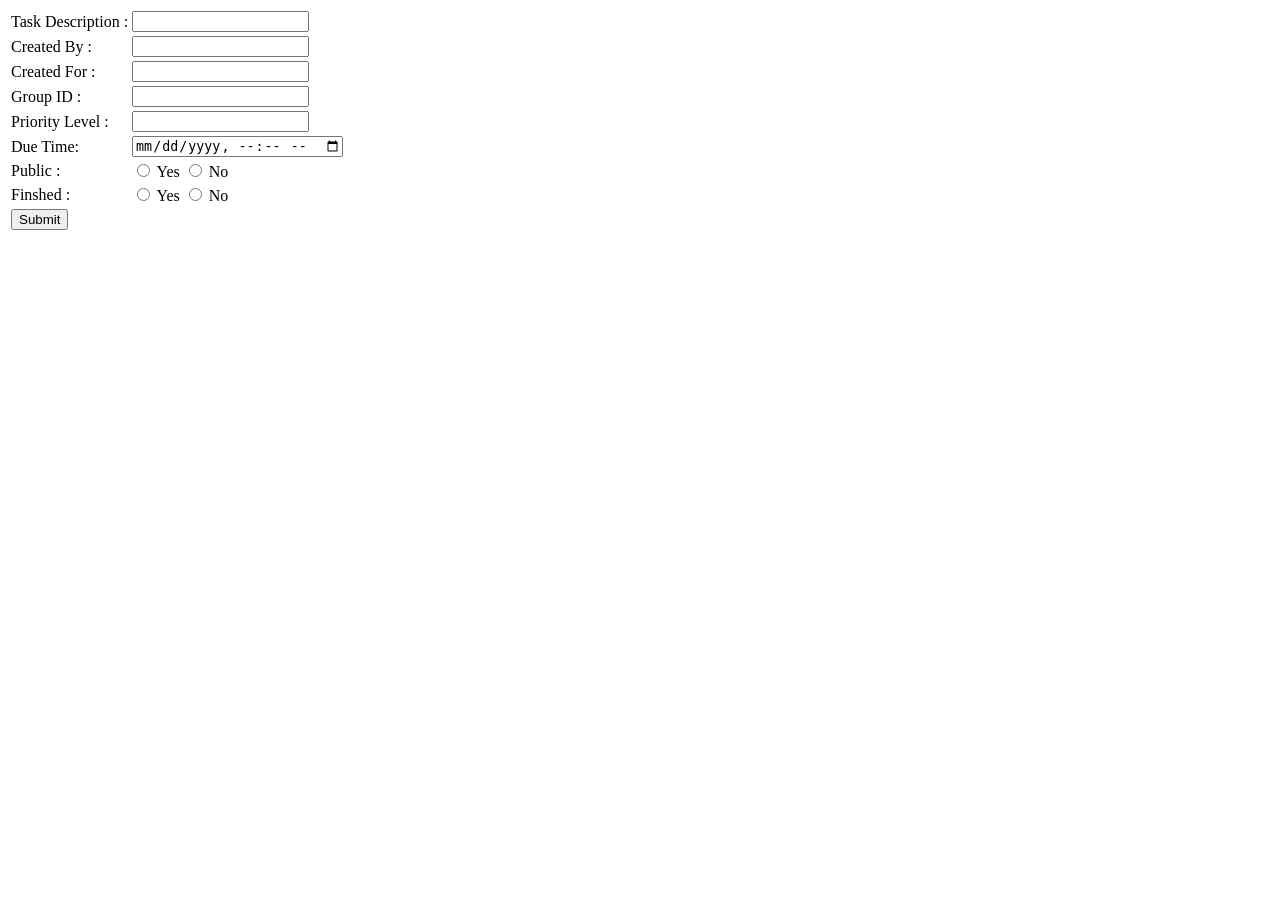
<file: persistence-laboratory-priority-2-0-main/create_task.html>
<!DOCTYPE HTML>
<html>
<head>
  <title>New Task</title>
</head>
<body>
 <form action="post_new_task.php" method="POST">
  <table>


   <tr>
    <td>Task Description :</td>
    <td><input type="text" name="task_description" required></td>
   </tr>

      <tr>
    <td>Created By :</td>
    <td><input type="number" name="created_by_ID" required></td>
   </tr>

         <tr>
    <td>Created For :</td>
    <td><input type="number" name="created_for_ID" required></td>
   </tr>

         <tr>
    <td>Group ID :</td>
    <td><input type="number" name="group_ID" required></td>
   </tr>

         <tr>
    <td>Priority Level :</td>
    <td><input type="number" name="priority_level" required></td>
   </tr>

         <tr>
    <td>Due Time: </td>
    <td><input type="datetime-local" name="due_time" required></td>
   </tr>


   <tr>
    <td>Public :</td>
    <td>
     <input type="radio" name="public" value="1" required> Yes
     <input type="radio" name="public" value="0" required> No
    </td>
   </tr>

      <tr>
    <td>Finshed :</td>
    <td>
     <input type="radio" name="finished" value="1" required> Yes
     <input type="radio" name="finished" value="0" required> No
    </td>
   </tr>


   <tr>
    <td><input type="submit" value="Submit" name="submit"></td>
   </tr>


  </table>
 </form>
</body>
</html>
</file>
